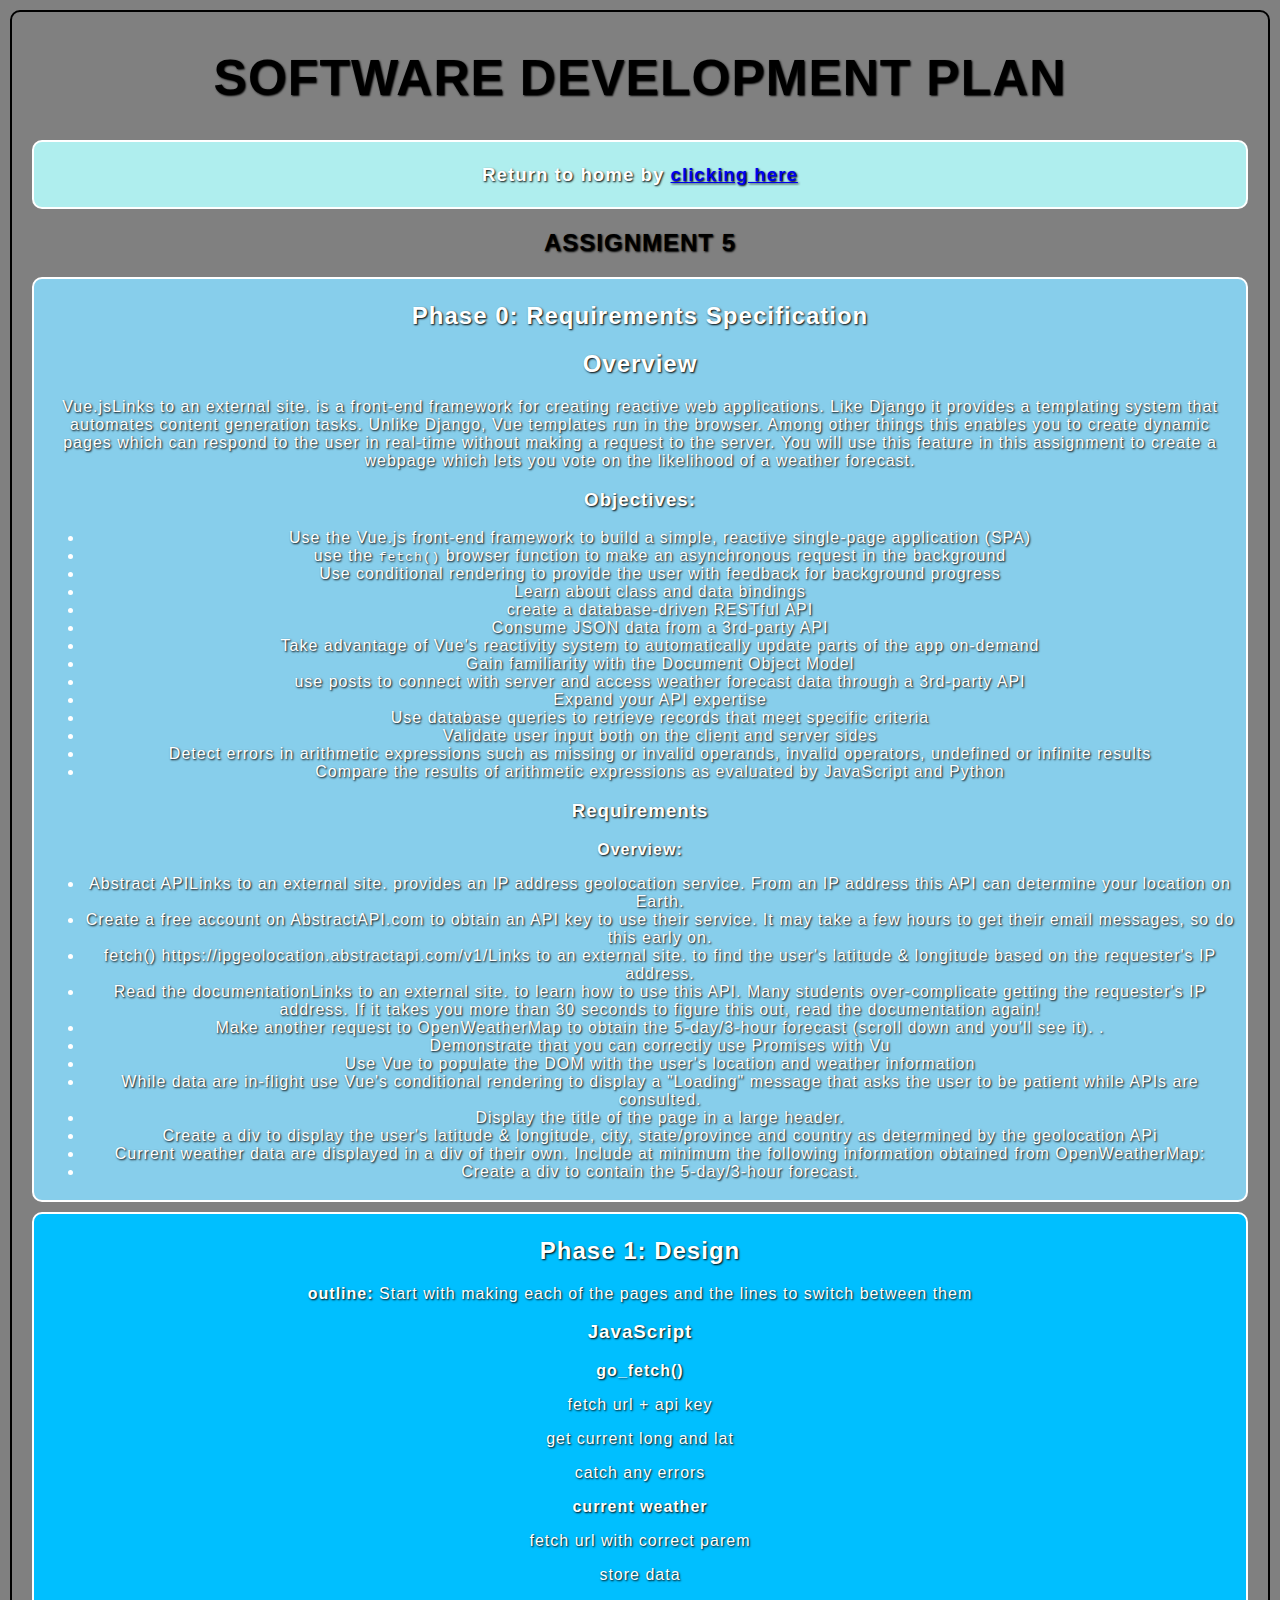
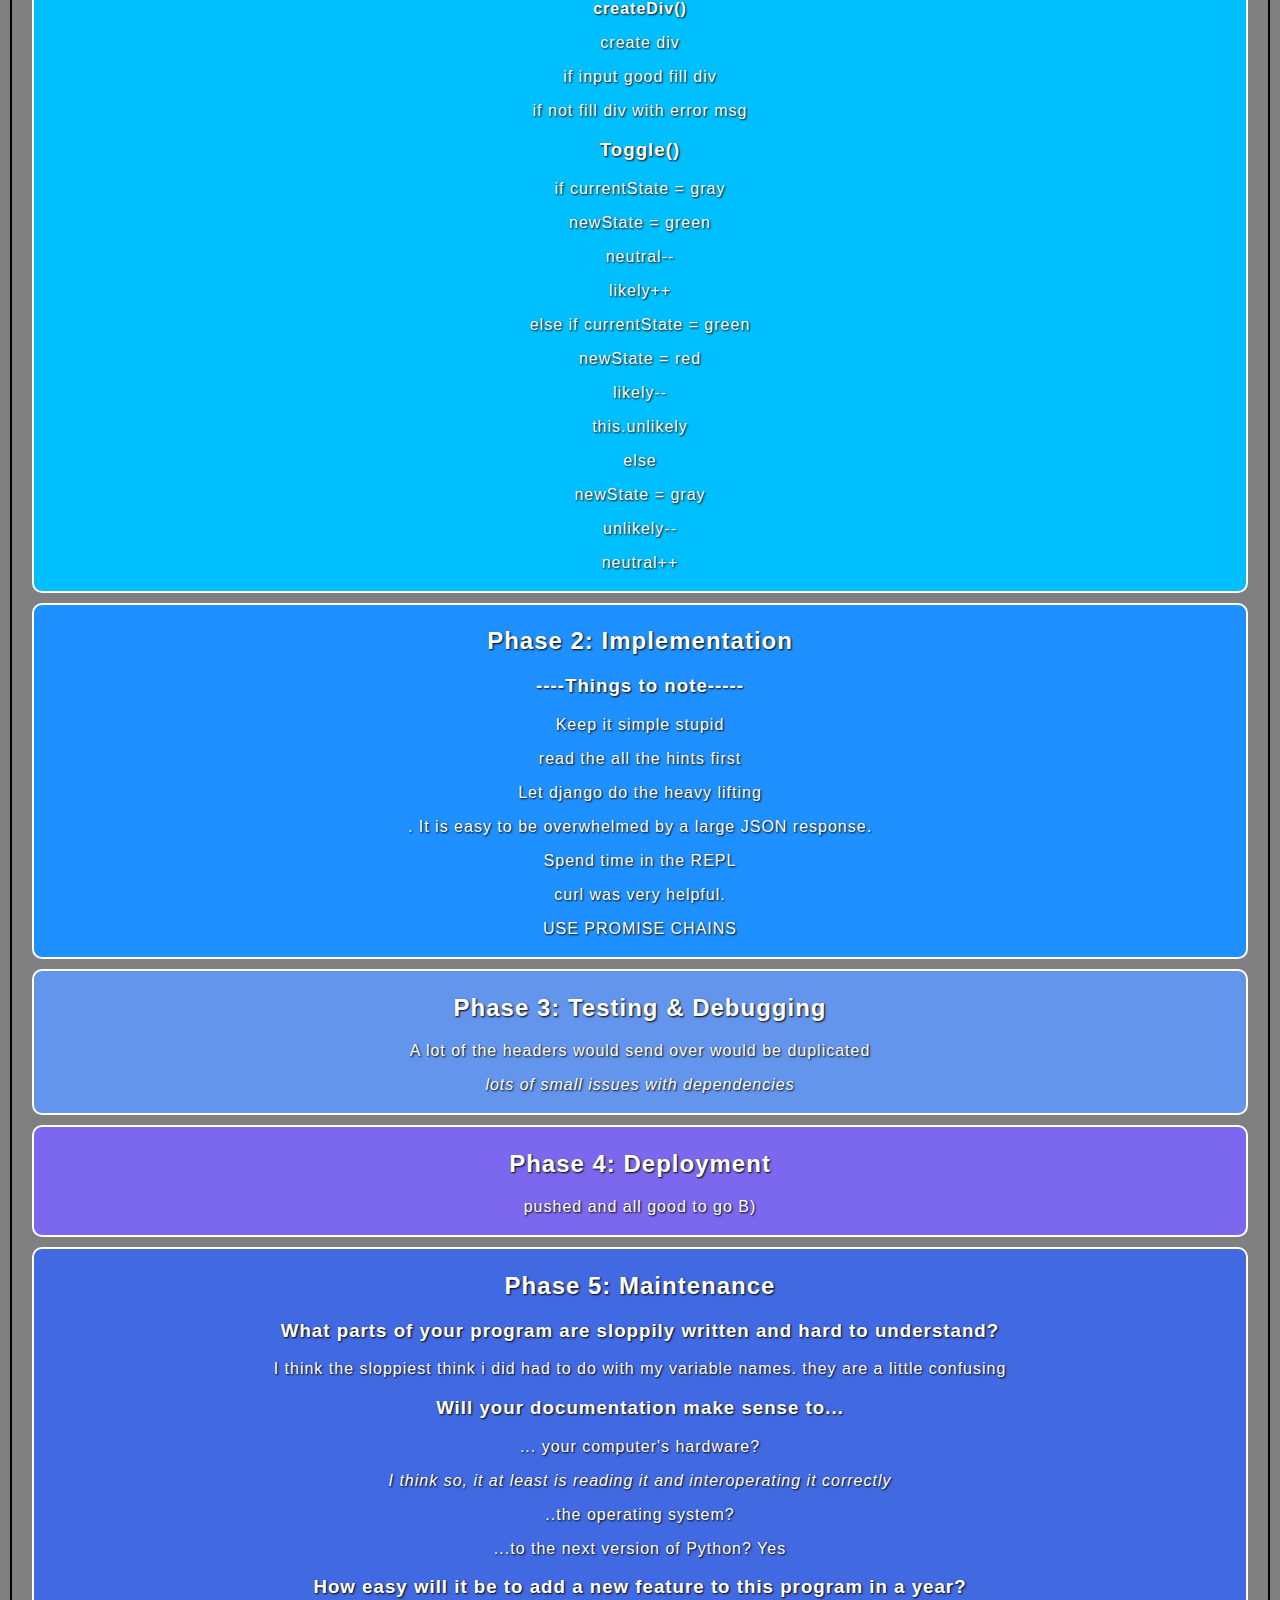
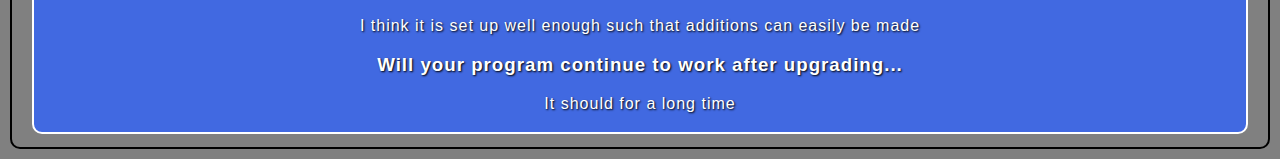
<file: WeatherApp/plan.html>
<!DOCTYPE html>
<html lang="en">

<head>
    <meta charset="UTF-8">
    <title>SDP</title>
    <link rel="stylesheet" href="style.css">

</head>

<body style="color: black" class="stuff-box" >
<h1>SOFTWARE DEVELOPMENT PLAN</h1>

<div style="background:PaleTurquoise" class="stuff-box">

   <h3>Return to home by <a href="index.html">clicking here</a></h3>

</div>
<h2>ASSIGNMENT 5</h2>
<div style="background-color: SkyBlue" class="stuff-box">
<h2>Phase 0: Requirements Specification </h2>
    <h2>Overview</h2>
    <p>Vue.jsLinks to an external site. is a front-end framework for creating reactive web applications. Like Django it provides a templating system that automates content generation tasks.  Unlike Django, Vue templates run in the browser. Among other things this enables you to create dynamic pages which can respond to the user in real-time without making a request to the server.  You will use this feature in this assignment to create a webpage which lets you vote on the likelihood of a weather forecast.</p>
<h3>Objectives:</h3>
    <ul>
        <li>Use the Vue.js front-end framework to build a simple, reactive single-page application (SPA)</li>
        <li>use the <code>fetch()</code> browser function to make an asynchronous request in the background</li>
        <li>Use conditional rendering to provide the user with feedback for background progress</li>
        <li>Learn about class and data bindings</li>
        <li>create a database-driven RESTful API</li>
        <li>Consume JSON data from a 3rd-party API</li>
        <li>Take advantage of Vue's reactivity system to automatically update parts of the app on-demand</li>
        <li>Gain familiarity with the Document Object Model</li>
        <li>use posts to connect with server and access weather forecast data through a 3rd-party API</li>
        <li>Expand your API expertise</li>
        <li>Use database queries to retrieve records that meet specific criteria</li>
        <li>Validate user input both on the client and server sides</li>
        <li>Detect errors in arithmetic expressions such as missing or invalid operands, invalid operators, undefined or infinite results</li>
        <li>Compare the results of arithmetic expressions as evaluated by JavaScript and Python</li>
    </ul>

<h3>Requirements</h3>
    <p><strong>Overview:</strong> </p>
    <ul>
        <li>Abstract APILinks to an external site. provides an IP address geolocation service.  From an IP address this API can determine your location on Earth.</li>
        <li>Create a free account on AbstractAPI.com to obtain an API key to use their service.  It may take a few hours to get their email messages, so do this early on.</li>
        <li>fetch() https://ipgeolocation.abstractapi.com/v1/Links to an external site. to find the user's latitude & longitude based on the requester's IP address.</li>
        <li>Read the documentationLinks to an external site. to learn how to use this API.  Many students over-complicate getting the requester's IP address.  If it takes you more than 30 seconds to figure this out, read the documentation again!</li>
        <li>Make another request to OpenWeatherMap to obtain the 5-day/3-hour forecast (scroll down and you'll see it).  .</li>
        <li>Demonstrate that you can correctly use Promises with Vu</li>
        <li>Use Vue to populate the DOM with the user's location and weather information</li>
        <li>While data are in-flight use Vue's conditional rendering to display a "Loading" message that asks the user to be patient while APIs are consulted.</li>
        <li>Display the title of the page in a large header.</li>
        <li>Create a div to display the user's latitude & longitude, city, state/province and country as determined by the geolocation APi</li>
        <li>Current weather data are displayed in a div of their own.  Include at minimum the following information obtained from OpenWeatherMap:</li>
        <li>Create a div to contain the 5-day/3-hour forecast.</li>
    </ul>


</div>

<div style="background-color: DeepSkyBlue" class="stuff-box">
    <h2>Phase 1: Design</h2>
    <p><strong>outline: </strong> Start with making each of the pages and the lines to switch between them</p>
    <h3>JavaScript</h3>
    <p><b>go_fetch()</b></p>
    <p>fetch url + api key</p>
    <p>get current long and lat</p>
    <p>catch any errors</p>
    <p><b>current weather</b></p>
    <p>fetch url with correct parem</p>
    <p>store data</p>
    <p><b>createDiv()</b></p>
    <p>create div</p>
    <p>if input good fill div</p>
    <p>if not fill div with error msg</p>
    <h3>Toggle()</h3>
    <p>if currentState = gray </p>
    <p>     newState = green</p>
    <p>     neutral--</p>
    <p>     likely++</p>
    <p>else if currentState = green</p>
    <p>      newState = red</p>
    <p>      likely--</p>
    <p>      this.unlikely</p>
    <p>else</p>
    <p>       newState = gray</p>
    <p>       unlikely--</p>
    <p>       neutral++</p>

</div>


<div style="background-color: DodgerBlue" class="stuff-box">
<h2>Phase 2: Implementation</h2>
<h3>----Things to note-----</h3>
    <p>Keep it simple stupid</p>
    <p>read the all the hints first</p>
    <p>Let django do the heavy lifting</p>
    <p>. It is easy to be overwhelmed by a large JSON response.</p>
    <p>Spend time in the REPL </p>
    <p>curl was very helpful.</p>
    <p>USE PROMISE CHAINS</p>

</div>

<div style="background-color: CornflowerBlue" class="stuff-box">
<h2>Phase 3: Testing & Debugging</h2>

    <p>A lot of the headers would send over would be duplicated</p>
    <p><em>lots of small issues with dependencies</em></p>
</div>

<div style="background-color: MediumSlateBlue" class="stuff-box">
<h2>Phase 4: Deployment</h2>
<p>pushed and all good to go B)</p>
</div>

<div style="background-color: RoyalBlue" class="stuff-box">
<h2>Phase 5: Maintenance</h2>
<h3>What parts of your program are sloppily written and hard to understand?</h3>
    <p>I think the sloppiest think i did had to do with my variable names. they are a little confusing</p>
<h3>Will your documentation make sense to...</h3>
<P>... your computer's hardware?</P> <em>I think so, it at least is reading it and interoperating it correctly</em>
<p>..the operating system?</p>
<p>...to the next version of Python? Yes</p>
<h3>How easy will it be to add a new feature to this program in a year?</h3>
<p>I think it is set up well enough such that additions can easily be made</p>
<h3>Will your program continue to work after upgrading...</h3>
<p>It should for a long time</p>

</div>

</body>


</html>
</file>
<file: WeatherApp/style.css>
.expression {
    background-color: rgba(0, 0, 0, .25);
    border-radius: 5px;
    border-style: 1px solid;
    border-color: #404040;
    padding: 3px;
    padding-bottom: 0px;
    font-family: monospace
}

nav > ol {
    display: flex;
}

nav > ol > li {
    flex: 1;
}

.disabled {
    color: grey;
    text-decoration: underline;
}

.close, button {
    margin-left: 0.5em;
    margin-right: 0.5em;
}
.gray, {
	border-color: rgb(112, 128, 144);
	background:   rgb(176, 196, 222);
	box-shadow:   1px 1px 2px rgba(0,200,0,0.4); }

.stuff-box {
	border-radius: 10px;
	border-style: solid;
	border-width: 2px;
	color: white;
	cursor: pointer;
	font-family: 'helvetica neue', helvetica, sans-serif;
	letter-spacing: 1px;
	margin: 10px;
	padding: 3px 10px;
	text-align: center;
	text-shadow: 1px 1px 2px black;
	background: gray;
}


.red, .subtraction {
	border-color: rgb(255,0,0);
	background:   rgb(180,60,60);
	box-shadow:   1px 1px 2px rgba(200,0,0,0.4);
}

.green, .addition {
	border-color: rgb(0,255,0);
	background:   rgb(60,180,60);
	box-shadow:   1px 1px 2px rgba(0,200,0,0.4);
}

.blue, .multiplication {
	border-color: rgb(0,0,255);
	background:   rgb(60,60,180);
	box-shadow:   1px 1px 2px rgba(0,0,200,0.4);
}

.cyan, .exponentiation {
	border-color: rgb(0,255,255);
	background:   rgb(60, 180,180);
	box-shadow:   1px 1px 2px rgba(0,200,200,0.4);
}

.magenta, .remainder {
	border-color: rgb(255,0,255);
	background:   rgb(180,60,180);
	box-shadow:   1px 1px 2px rgba(200,0,200,0.4);
}

.yellow, .division {
	border-color: rgb(255,255,0);
	background:   rgb(180,180,60);
	box-shadow:   1px 1px 2px rgba(200,200,0,0.4);
}

.white {
	border-color: rgb(255,255,255);
	background:   rgb(180,180,180);
	box-shadow:   1px 1px 2px rgba(200,200,0,0.4);
}

.black {
	border-color: rgb(0,0,0);
	background:   rgb(75,75,75);
	box-shadow:   1px 1px 2px rgba(200,200,0,0.4);
}




ol#horizontal-list {
	min-width: 696px;
	list-style: none;
	padding-top: 20px;
	}
	0l#horizontal-list li {
		display: inline;
	}

h1 {
    color: black;
    font-size: 50px;
}
</file>
